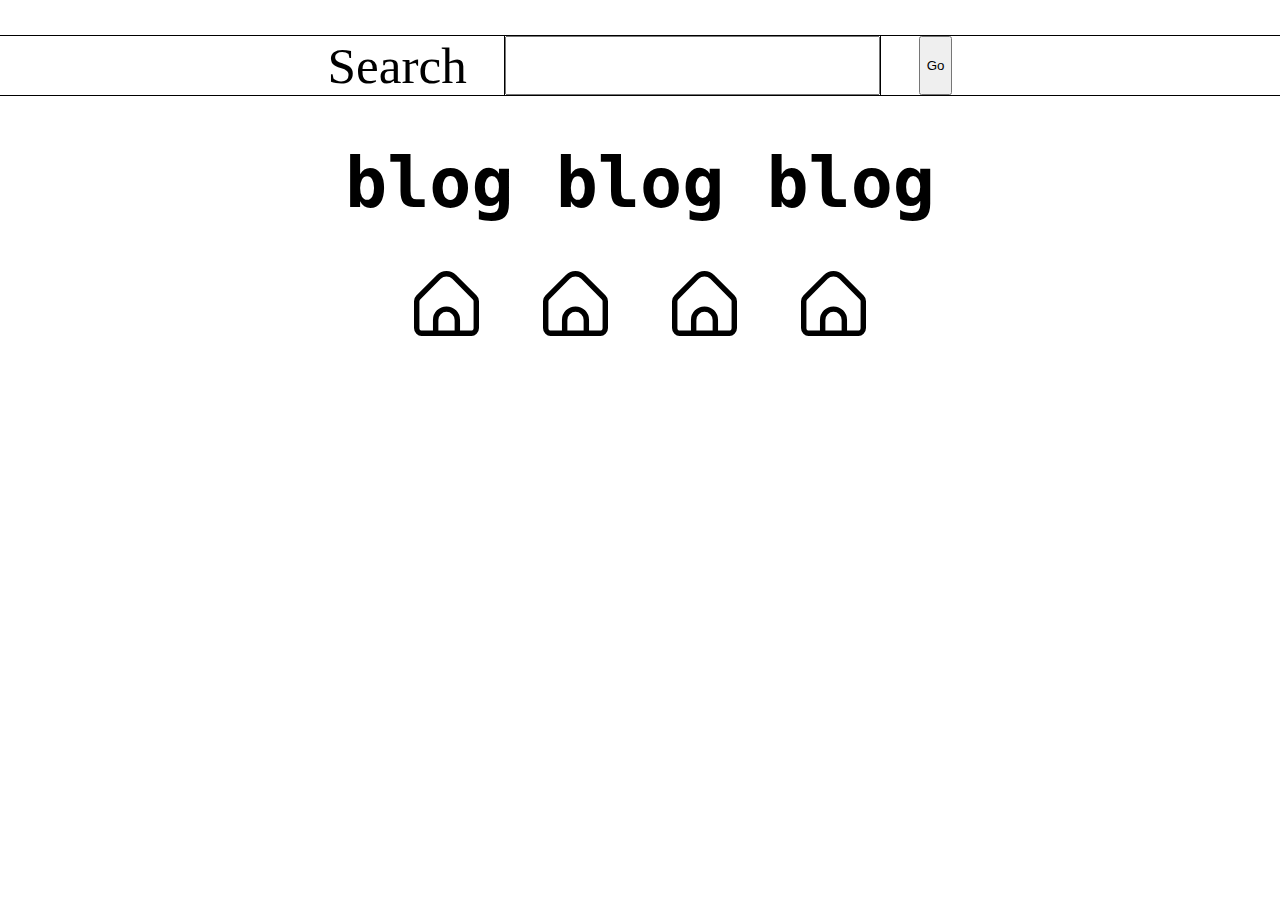
<file: index.html>
<!DOCTYPE html>
<html lang="en">
<head>
    <meta charset="UTF-8">
    <meta name="viewport" content="width=device-width, initial-scale=1.0">
    <title>Blog</title>
    <br><!--for python css-->
    <link rel="stylesheet" href="css/body.css">
    <link rel="stylesheet" href="css/header.css">
    <link rel="stylesheet" href="css/animations.css">
    <br><!--for python css-->
</head>
<body>
    
    <header id="header">
        <search id="search_name">
            <form action="#">
                <label for="search_name">Search</label>
                <input type="search" id="search_name" name="q" />
                <button type="submit">Go</button>
            </form>
        </search>

        <div id="title_box">
            <h1 class="title">blog blog blog</h1>
        </div>

        <div id="navbar"> <!--https://www.flaticon.com-->
            <a href="#" class="navbar_link"><img src="icons/home.svg" class="navbar_image"></a>
            <a href="#" class="navbar_link"><img src="icons/home.svg" class="navbar_image"></a>
            <a href="#" class="navbar_link"><img src="icons/home.svg" class="navbar_image"></a>
            <a href="#" class="navbar_link"><img src="icons/home.svg" class="navbar_image"></a>
        </div>
    </header>

    <p style="display:none">for python js</p>
    <script src="js/animate_on_load.js"></script>
    <p style="display:none">for python js</p>
</body>
</html>
</file>
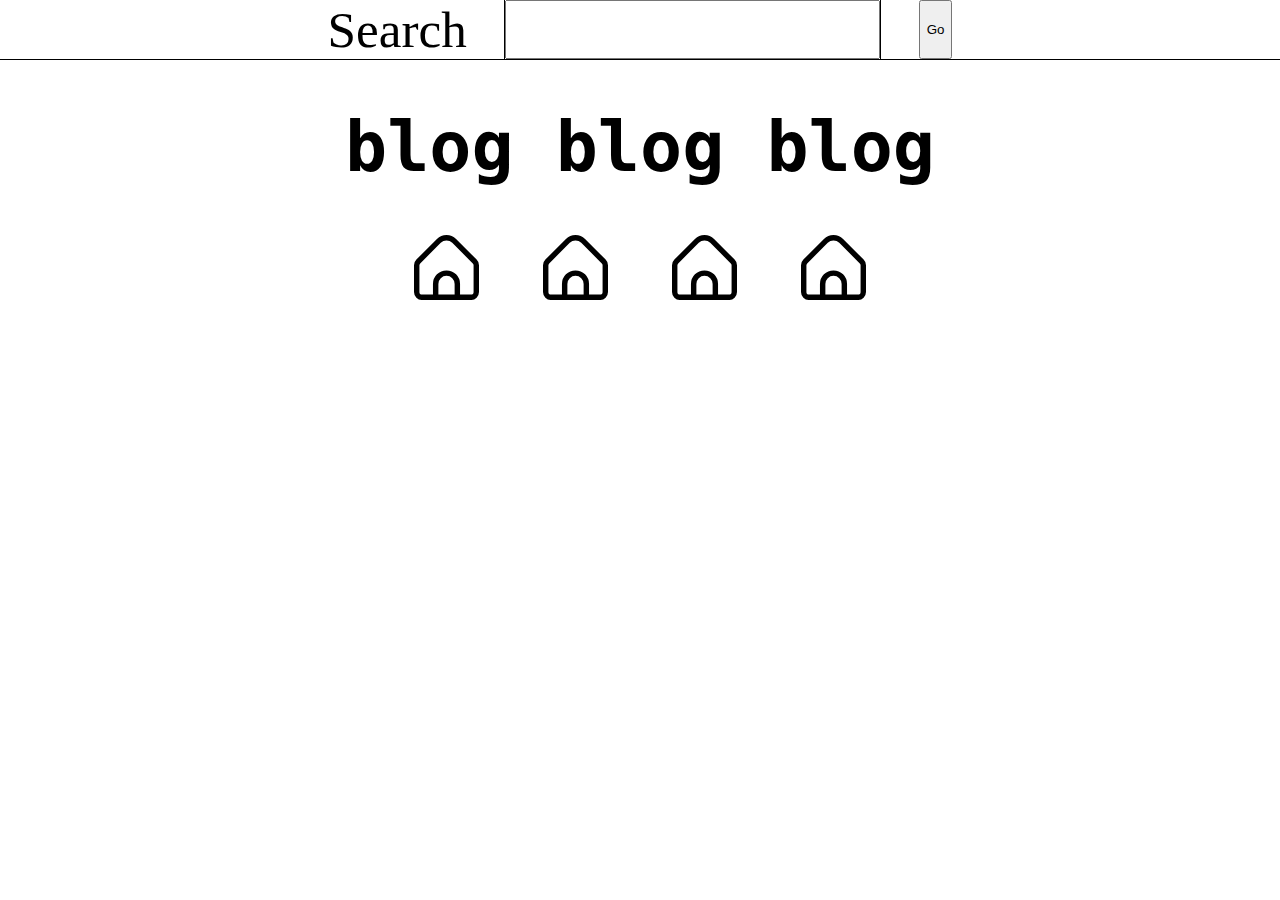
<file: actual-website/index.html>
<!doctypehtml><html lang=en><meta charset=UTF-8><meta content=width=device-width,initial-scale=1.0 name=viewport><title>Blog</title><link href=main.css rel=stylesheet><body><header id=header><search id=search_name> <form action=#><label for=search_name>Search</label><input id=search_name name=q type=search><button>Go</button></form> </search><div id=title_box><h1 class=title>blog blog blog</h1></div><div id=navbar><a class=navbar_link href=#><img class=navbar_image src=icons/home.svg></a><a class=navbar_link href=#><img class=navbar_image src=icons/home.svg></a><a class=navbar_link href=#><img class=navbar_image src=icons/home.svg></a><a class=navbar_link href=#><img class=navbar_image src=icons/home.svg></a></div></header><script src=main.js></script>
</file>
<file: css/body.css>
html, body {
    padding:0;
    margin:0;
    width:100vw;
    height:100vh;
}
</file>
<file: css/header.css>
#header {
    width:100%;
    display:flex;
    flex-direction: column;
    align-items: center;
    justify-content: center;
}

#title_box {
    width:100%;
    text-align: center; 
}

h1.title{
    font-weight: bold;
    font-family: monospace;
    font-size: clamp(10px,12vw,70px);
}

#navbar {
    width:100%;
    display:flex;
    flex-direction: row;
    align-items: center;
    justify-content: center;
    column-gap: 5vw;
}

.navbar_image {
    width: min(10vw,65px);
    height:auto;
}

#search_name {
    width: max(100%,450px);
    outline: 1px solid black;
    display:flex;
    justify-content: center;
}

#search_name form{
    width: fit-content;
    display:flex;
    flex-direction: row;
    column-gap: 3vw;
}

#search_name form input{
    width: clamp(250px,50vw,375px);
}

#search_name form label {
    font-size: 4vw; 
    text-wrap: nowrap;
}
</file>
<file: css/animations.css>
@keyframes slide_from_top{
    0% {
        transform: translateY(-50vh);
    }
    100% {
        transform: translateY(0);
    }
}


*:not(.loaded){
    -webkit-transition: none !important;
    -moz-transition: none !important;
    -o-transition: none !important;
    transition: none !important;
    -webkit-animation: none !important;
    -moz-animation: none !important;
    -o-animation: none !important;
    animation:none !important;
}
</file>
